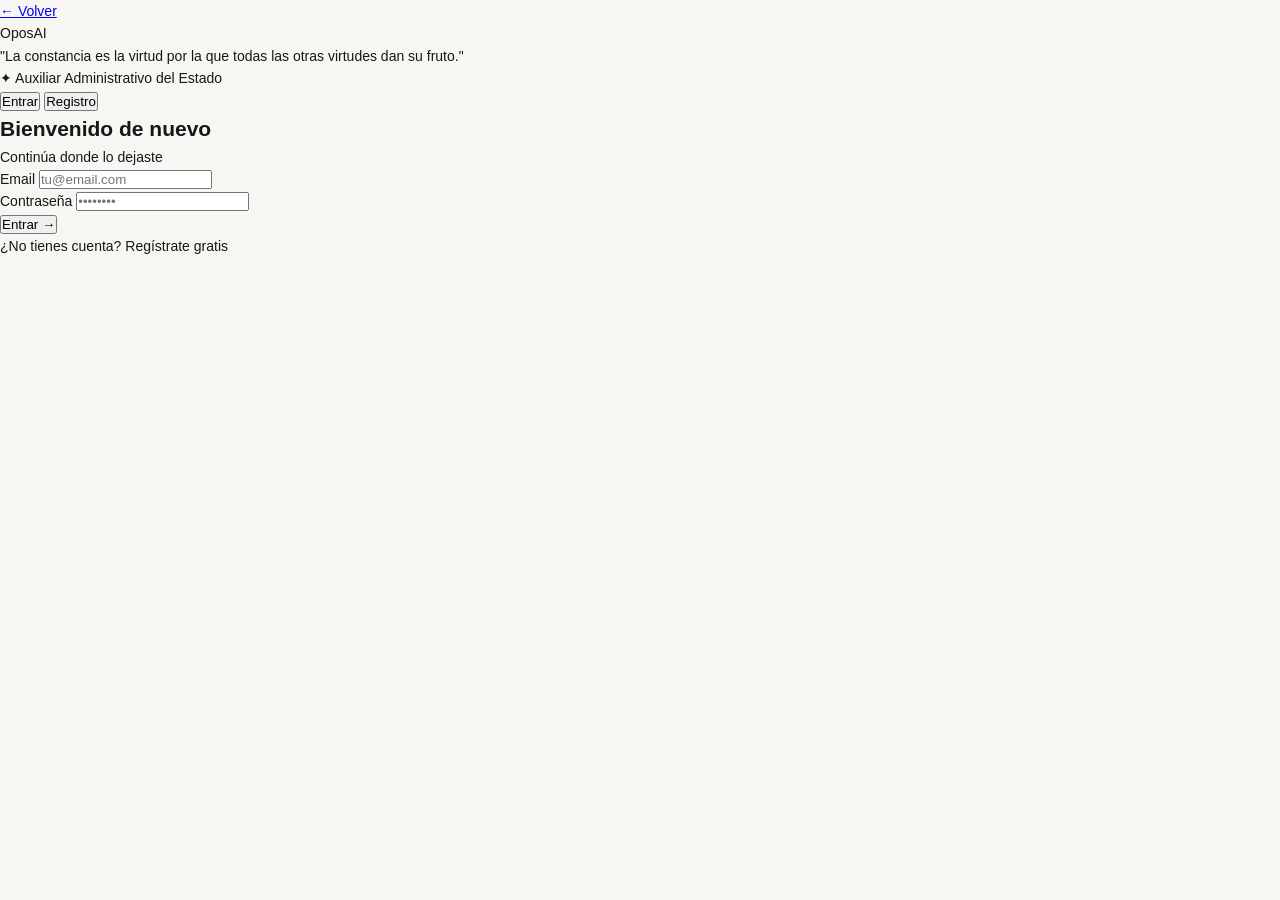
<file: app.html>
<!DOCTYPE html>
<html lang="es">
<head>
    <meta charset="UTF-8">
    <meta name="viewport" content="width=device-width, initial-scale=1.0">
    <title>OposAI — Tests</title>
    <link href="https://fonts.googleapis.com/css2?family=Fraunces:ital,wght@0,400;0,600;0,700;1,400&family=DM+Sans:wght@300;400;500;600&display=swap" rel="stylesheet">
    <link rel="stylesheet" href="css/style.css">
</head>
<body class="app-body">

    <!-- SIDEBAR -->
    <aside class="sidebar">
        <div class="sidebar-brand">
            <div class="brand-dot"></div>
            <span>OposAI</span>
        </div>

        <span class="nav-label">Tests</span>

        <div class="nav-item active" onclick="nav('tests', this)">
            <span class="nav-icon">📋</span> Por convocatoria
        </div>
        <div class="nav-item" onclick="nav('progreso', this)">
            <span class="nav-icon">📊</span> Mi progreso
        </div>

        <div class="sidebar-footer">
            <div class="user-row" onclick="cerrarSesion()">
                <div class="avatar" id="userAvatar">A</div>
                <div>
                    <div class="user-name" id="userName">Cargando...</div>
                    <div class="user-plan">Plan Gratuito · Cerrar sesión</div>
                </div>
            </div>
        </div>
    </aside>

    <!-- MAIN -->
    <main class="main">

        <!-- ══════ SECCIÓN: TESTS ══════ -->
        <section id="tests" class="section visible">
            <div class="page-header">
                <h1>Convocatorias oficiales</h1>
                <p>Auxiliar Administrativo del Estado · Preguntas reales de examen</p>
            </div>

            <!-- Vista: selector de convocatoria -->
            <div id="vistaSelector">
                <div class="conv-grid" id="convGrid">
                    <!-- Se genera con JS -->
                </div>
            </div>

            <!-- Vista: test activo -->
            <div id="vistaTest" style="display:none">

                <div class="test-header">
                    <button class="btn-back" onclick="volverSelector()">← Volver</button>
                    <div class="test-header-info">
                        <span id="testTitulo" class="test-titulo"></span>
                        <span id="testSubtitulo" class="test-subtitulo"></span>
                    </div>
                </div>

                <div id="scoreArea"></div>

                <div class="test-topbar">
                    <span class="test-counter" id="testLabel">0 / 0 respondidas</span>
                    <div class="pbar-wrap">
                        <div class="pbar-fill" id="testBar" style="width:0%"></div>
                    </div>
                </div>

                <div id="questionsWrap"></div>

                <div class="test-actions">
                    <button class="btn btn-primary" id="checkBtn" onclick="comprobar()" style="display:none">
                        ✅ Ver resultados
                    </button>
                    <button class="btn btn-ghost" onclick="repetirTest()">🔄 Repetir</button>
                </div>

            </div>
        </section>

        <!-- ══════ SECCIÓN: PROGRESO ══════ -->
        <section id="progreso" class="section">
            <div class="page-header">
                <h1>Mi progreso</h1>
                <p>Resultados y estadísticas de tus tests</p>
            </div>

            <div class="stats-grid">
                <div class="stat-card">
                    <div class="stat-icon">🧪</div>
                    <div class="stat-value" id="statTests">0</div>
                    <div class="stat-label">Tests completados</div>
                </div>
                <div class="stat-card">
                    <div class="stat-icon">🎯</div>
                    <div class="stat-value" id="statMedia">—</div>
                    <div class="stat-label">Puntuación media</div>
                </div>
                <div class="stat-card">
                    <div class="stat-icon">✅</div>
                    <div class="stat-value" id="statMejor">—</div>
                    <div class="stat-label">Mejor resultado</div>
                </div>
                <div class="stat-card">
                    <div class="stat-icon">📋</div>
                    <div class="stat-value" id="statConvs">0</div>
                    <div class="stat-label">Convocatorias hechas</div>
                </div>
            </div>

            <div class="card">
                <div class="card-title">🕐 Historial de tests</div>
                <div id="testHistory">
                    <div class="empty-state">
                        <div class="empty-icon">📋</div>
                        <p>Aún no has completado ningún test</p>
                    </div>
                </div>
            </div>
        </section>

    </main>

    <script src="js/auth.js"></script>
    <script src="data/preguntas.js"></script>
    <script src="js/app.js"></script>
</body>
</html>
</file>
<file: css/style.css>
/* ════════════════════════════════════════
   OposAI — style.css  v2.0
   ════════════════════════════════════════ */

/* ──────────── VARIABLES ──────────── */
:root {
    --bg:           #F7F6F2;
    --bg-2:         #EEECEA;
    --surface:      #FFFFFF;
    --border:       #E5E2DA;
    --border-2:     #D8D4CC;
    --text-1:       #17171A;
    --text-2:       #6B6860;
    --text-3:       #AAA89F;
    --accent:       #E8532A;
    --accent-h:     #D4431C;
    --accent-light: #FEF0EB;
    --accent-glow:  rgba(232,83,42,.18);
    --success:      #1A8A5A;
    --success-light:#E6F7F0;
    --warn:         #B45309;
    --warn-light:   #FEF3C7;
    --danger:       #DC2626;
    --danger-light: #FEF2F2;
    --sidebar-w:    268px;
    --r:            14px;
    --r-sm:         9px;
    --r-xs:         6px;
    --shadow-sm:    0 1px 2px rgba(0,0,0,.05);
    --shadow:       0 1px 3px rgba(0,0,0,.07), 0 4px 12px rgba(0,0,0,.05);
    --shadow-md:    0 2px 6px rgba(0,0,0,.07), 0 8px 24px rgba(0,0,0,.06);
    --shadow-focus: 0 0 0 3px var(--accent-glow);
}

/* ──────────── RESET ──────────── */
*, *::before, *::after { box-sizing: border-box; margin: 0; padding: 0; }

body {
    font-family: 'Plus Jakarta Sans', sans-serif;
    background: var(--bg);
    color: var(--text-1);
    display: flex;
    min-height: 100vh;
    font-size: 14px;
    line-height: 1.6;
    -webkit-font-smoothing: antialiased;
}

/* ──────────── ANIMACIONES ──────────── */
@keyframes fadeUp {
    from { opacity: 0; transform: translateY(12px); }
    to   { opacity: 1; transform: translateY(0); }
}
@keyframes fadeIn {
    from { opacity: 0; }
    to   { opacity: 1; }
}
@keyframes spin {
    to { transform: rotate(360deg); }
}
@keyframes pulse {
    0%, 100% { opacity: 1; }
    50%       { opacity: .5; }
}

/* ──────────── SIDEBAR ──────────── */
.sidebar {
    width: var(--sidebar-w);
    background: var(--surface);
    border-right: 1px solid var(--border);
    display: flex;
    flex-direction: column;
    position: fixed;
    inset: 0 auto 0 0;
    padding: 20px 12px;
    z-index: 200;
    overflow-y: auto;
}

/* Brand */
.brand {
    display: flex;
    align-items: center;
    gap: 11px;
    padding: 6px 8px 20px;
    border-bottom: 1px solid var(--border);
    margin-bottom: 16px;
    text-decoration: none;
    color: inherit;
}

.brand-icon {
    width: 36px;
    height: 36px;
    background: linear-gradient(135deg, var(--accent) 0%, #f07040 100%);
    border-radius: 10px;
    display: flex;
    align-items: center;
    justify-content: center;
    font-size: 18px;
    flex-shrink: 0;
    box-shadow: 0 2px 8px var(--accent-glow);
}

.brand-name {
    font-family: 'Playfair Display', serif;
    font-size: 20px;
    font-weight: 600;
    letter-spacing: -.4px;
    color: var(--text-1);
}

/* Nav items */
.nav-label {
    font-size: 10px;
    font-weight: 700;
    letter-spacing: .12em;
    text-transform: uppercase;
    color: var(--text-3);
    padding: 0 10px;
    margin: 10px 0 4px;
    display: block;
}

.nav-item {
    display: flex;
    align-items: center;
    gap: 10px;
    padding: 9px 11px;
    border-radius: var(--r-sm);
    cursor: pointer;
    color: var(--text-2);
    font-weight: 500;
    font-size: 13.5px;
    transition: background .13s, color .13s;
    margin-bottom: 2px;
    user-select: none;
    position: relative;
}

.nav-item:hover             { background: var(--bg); color: var(--text-1); }
.nav-item.active            { background: var(--accent-light); color: var(--accent); font-weight: 600; }
.nav-item.disabled          { opacity: .38; cursor: not-allowed; pointer-events: none; }

.nav-icon {
    font-size: 15px;
    width: 20px;
    text-align: center;
    flex-shrink: 0;
}

.nav-badge {
    margin-left: auto;
    background: var(--accent);
    color: #fff;
    font-size: 10px;
    font-weight: 700;
    padding: 2px 7px;
    border-radius: 99px;
    line-height: 1.6;
}

.nav-new {
    margin-left: auto;
    background: var(--success-light);
    color: var(--success);
    font-size: 9px;
    font-weight: 700;
    padding: 2px 7px;
    border-radius: 99px;
    letter-spacing: .05em;
    text-transform: uppercase;
}

/* Sidebar divider */
.nav-divider {
    margin: 14px 8px;
    border: none;
    border-top: 1px solid var(--border);
}

/* User footer */
.sidebar-footer {
    margin-top: auto;
    padding-top: 12px;
    border-top: 1px solid var(--border);
}

.user-row {
    display: flex;
    align-items: center;
    gap: 10px;
    padding: 9px 8px;
    border-radius: var(--r-sm);
    cursor: pointer;
    transition: background .13s;
}
.user-row:hover { background: var(--bg); }

.avatar {
    width: 33px;
    height: 33px;
    background: linear-gradient(135deg, var(--accent) 0%, #f07040 100%);
    border-radius: 50%;
    display: flex;
    align-items: center;
    justify-content: center;
    font-weight: 700;
    font-size: 13px;
    color: #fff;
    flex-shrink: 0;
}

.user-name { font-size: 13px; font-weight: 600; line-height: 1.3; }
.user-plan {
    font-size: 11px;
    color: var(--text-3);
    display: inline-flex;
    align-items: center;
    gap: 4px;
}
.user-plan::before {
    content: '';
    width: 5px; height: 5px;
    background: var(--success);
    border-radius: 50%;
    display: inline-block;
}

/* ──────────── MAIN ──────────── */
.main {
    margin-left: var(--sidebar-w);
    flex: 1;
    padding: 40px 48px;
    max-width: calc(100vw - var(--sidebar-w));
}

.section         { display: none; }
.section.visible { display: block; animation: fadeUp .2s ease; }

/* Page header */
.page-header { margin-bottom: 28px; }

.page-header h1 {
    font-family: 'Playfair Display', serif;
    font-size: 26px;
    font-weight: 600;
    letter-spacing: -.5px;
    margin-bottom: 5px;
    color: var(--text-1);
}

.page-header p {
    color: var(--text-2);
    font-size: 14px;
}

/* ──────────── CARD ──────────── */
.card {
    background: var(--surface);
    border: 1px solid var(--border);
    border-radius: var(--r);
    padding: 22px;
    box-shadow: var(--shadow);
}

.card + .card { margin-top: 16px; }

.card-title {
    font-size: 13px;
    font-weight: 700;
    margin-bottom: 18px;
    color: var(--text-1);
    display: flex;
    align-items: center;
    gap: 7px;
}

/* ──────────── BOTONES ──────────── */
.btn {
    display: inline-flex;
    align-items: center;
    gap: 7px;
    padding: 10px 20px;
    border: none;
    border-radius: var(--r-sm);
    font-family: 'Plus Jakarta Sans', sans-serif;
    font-size: 13.5px;
    font-weight: 600;
    cursor: pointer;
    transition: all .16s;
    white-space: nowrap;
}

.btn-primary {
    background: linear-gradient(135deg, var(--accent) 0%, #f06030 100%);
    color: #fff;
    box-shadow: 0 2px 8px var(--accent-glow);
}

.btn-primary:hover:not(:disabled) {
    background: linear-gradient(135deg, var(--accent-h) 0%, var(--accent) 100%);
    transform: translateY(-1px);
    box-shadow: 0 4px 16px var(--accent-glow);
}

.btn-primary:active:not(:disabled) { transform: translateY(0); }

.btn-primary:disabled {
    opacity: .55;
    cursor: not-allowed;
    transform: none;
    box-shadow: none;
}

.btn-ghost {
    background: transparent;
    color: var(--text-2);
    border: 1px solid var(--border);
}
.btn-ghost:hover { background: var(--bg); color: var(--text-1); border-color: var(--border-2); }

.btn-sm { padding: 7px 14px; font-size: 12.5px; }

/* Loading spinner en botón */
.btn .spinner {
    width: 13px; height: 13px;
    border: 2px solid rgba(255,255,255,.35);
    border-top-color: #fff;
    border-radius: 50%;
    animation: spin .7s linear infinite;
}

/* ──────────── ANALIZADOR ──────────── */
textarea.input-area {
    width: 100%;
    min-height: 200px;
    padding: 16px;
    border: 1.5px solid var(--border);
    border-radius: var(--r);
    font-family: 'Plus Jakarta Sans', sans-serif;
    font-size: 14px;
    color: var(--text-1);
    resize: vertical;
    transition: border-color .18s, box-shadow .18s;
    line-height: 1.75;
    background: var(--surface);
}

textarea.input-area:focus {
    outline: none;
    border-color: var(--accent);
    box-shadow: var(--shadow-focus);
}
textarea.input-area::placeholder { color: var(--text-3); }

.char-counter {
    text-align: right;
    font-size: 11.5px;
    color: var(--text-3);
    margin-top: 7px;
}

.toolbar { display: flex; gap: 10px; margin-top: 14px; flex-wrap: wrap; }

/* Empty state */
.empty-state         { text-align: center; padding: 44px 24px; }
.empty-state .es-icon { font-size: 36px; margin-bottom: 10px; opacity: .6; }
.empty-state .es-title {
    font-size: 14px;
    font-weight: 600;
    color: var(--text-2);
    margin-bottom: 5px;
}
.empty-state .es-sub { font-size: 13px; color: var(--text-3); }

/* Result */
.result-tag {
    display: inline-flex;
    align-items: center;
    gap: 7px;
    font-size: 10.5px;
    font-weight: 700;
    letter-spacing: .1em;
    text-transform: uppercase;
    color: var(--accent);
    margin-bottom: 16px;
    background: var(--accent-light);
    padding: 4px 10px;
    border-radius: 99px;
}

.result-body {
    font-size: 14.5px;
    line-height: 1.9;
    color: var(--text-1);
}

.result-body ul { padding-left: 20px; margin: 8px 0; }
.result-body li { margin-bottom: 6px; }
.result-body strong { color: var(--text-1); }

.result-meta {
    margin-top: 18px;
    padding-top: 14px;
    border-top: 1px solid var(--border);
    display: flex;
    gap: 18px;
    font-size: 12px;
    color: var(--text-2);
    flex-wrap: wrap;
}

.info-pill {
    margin-top: 14px;
    padding: 12px 16px;
    background: var(--accent-light);
    border-radius: var(--r-sm);
    font-size: 13px;
    color: var(--accent);
    border: 1px solid rgba(232,83,42,.15);
}

/* ──────────── TEST ──────────── */

/* Input de tema */
.tema-input {
    flex: 1;
    padding: 10px 14px;
    border: 1.5px solid var(--border);
    border-radius: var(--r-sm);
    font-family: 'Plus Jakarta Sans', sans-serif;
    font-size: 14px;
    color: var(--text-1);
    background: var(--surface);
    outline: none;
    transition: border-color .18s, box-shadow .18s;
    min-width: 0;
}
.tema-input:focus {
    border-color: var(--accent);
    box-shadow: var(--shadow-focus);
}
.tema-input::placeholder { color: var(--text-3); }

.test-topbar {
    display: flex;
    align-items: center;
    gap: 14px;
    margin-bottom: 20px;
}

.pbar-wrap {
    flex: 1;
    height: 5px;
    background: var(--border);
    border-radius: 99px;
    overflow: hidden;
}

.pbar-fill {
    height: 100%;
    background: linear-gradient(90deg, var(--accent) 0%, #f07040 100%);
    border-radius: 99px;
    transition: width .4s cubic-bezier(.34,1.56,.64,1);
}

.test-counter { font-size: 12.5px; font-weight: 600; color: var(--text-2); white-space: nowrap; }

/* Question card */
.q-card {
    background: var(--surface);
    border: 1px solid var(--border);
    border-radius: var(--r);
    padding: 22px;
    margin-bottom: 12px;
    box-shadow: var(--shadow);
    animation: fadeUp .2s ease both;
}

.q-card:nth-child(1) { animation-delay: .04s; }
.q-card:nth-child(2) { animation-delay: .08s; }
.q-card:nth-child(3) { animation-delay: .12s; }
.q-card:nth-child(4) { animation-delay: .16s; }
.q-card:nth-child(5) { animation-delay: .20s; }

.q-num {
    font-size: 10.5px;
    font-weight: 700;
    letter-spacing: .1em;
    text-transform: uppercase;
    color: var(--text-3);
    margin-bottom: 8px;
}

.q-text {
    font-size: 15px;
    font-weight: 600;
    line-height: 1.55;
    margin-bottom: 16px;
    color: var(--text-1);
}

.opts { list-style: none; display: flex; flex-direction: column; gap: 7px; }

.opt {
    display: flex;
    align-items: center;
    gap: 11px;
    padding: 11px 14px;
    border: 1.5px solid var(--border);
    border-radius: var(--r-sm);
    cursor: pointer;
    font-size: 13.5px;
    font-weight: 500;
    transition: all .13s;
    color: var(--text-1);
}

.opt:hover:not(.correct):not(.wrong):not(.selected) {
    border-color: var(--accent);
    background: var(--accent-light);
    color: var(--accent);
    transform: translateX(2px);
}

.opt.selected { border-color: var(--accent); background: var(--accent-light); color: var(--accent); }
.opt.correct  { border-color: var(--success); background: var(--success-light); color: var(--success); }
.opt.wrong    { border-color: var(--danger);  background: var(--danger-light);  color: var(--danger); }

.opt-letter {
    width: 26px; height: 26px;
    border-radius: var(--r-xs);
    background: var(--bg);
    display: flex; align-items: center; justify-content: center;
    font-size: 11.5px; font-weight: 700;
    flex-shrink: 0;
    transition: all .13s;
    color: var(--text-2);
}

.opt.selected .opt-letter { background: var(--accent);  color: #fff; }
.opt.correct  .opt-letter { background: var(--success); color: #fff; }
.opt.wrong    .opt-letter { background: var(--danger);  color: #fff; }

/* Score banner */
.score-banner {
    display: flex;
    align-items: center;
    gap: 18px;
    padding: 20px 24px;
    border-radius: var(--r);
    margin-bottom: 20px;
    animation: fadeUp .22s ease;
}

.score-banner.good  { background: var(--success-light); border: 1px solid #A7F3D0; }
.score-banner.ok    { background: var(--warn-light);    border: 1px solid #FDE68A; }
.score-banner.bad   { background: var(--danger-light);  border: 1px solid #FECACA; }

.score-num {
    font-family: 'Playfair Display', serif;
    font-size: 42px;
    line-height: 1;
    font-weight: 600;
    flex-shrink: 0;
}

.score-banner.good .score-num { color: var(--success); }
.score-banner.ok   .score-num { color: var(--warn); }
.score-banner.bad  .score-num { color: var(--danger); }

.score-msg { font-weight: 700; font-size: 15px; margin-bottom: 3px; }
.score-sub { font-size: 13px; color: var(--text-2); }

.test-actions { display: flex; gap: 10px; margin-top: 18px; flex-wrap: wrap; }

/* ──────────── PROGRESO ──────────── */
.stats-grid {
    display: grid;
    grid-template-columns: repeat(4, 1fr);
    gap: 14px;
    margin-bottom: 20px;
}

.stat-card {
    background: var(--surface);
    border: 1px solid var(--border);
    border-radius: var(--r);
    padding: 20px;
    box-shadow: var(--shadow);
    transition: box-shadow .18s, transform .18s;
}
.stat-card:hover { box-shadow: var(--shadow-md); transform: translateY(-1px); }

.stat-icon  { font-size: 20px; margin-bottom: 12px; }

.stat-value {
    font-family: 'Playfair Display', serif;
    font-size: 32px;
    letter-spacing: -.5px;
    line-height: 1;
    margin-bottom: 5px;
    color: var(--text-1);
}

.stat-label { font-size: 12.5px; color: var(--text-2); }

.stat-delta {
    font-size: 11.5px;
    color: var(--success);
    font-weight: 600;
    margin-top: 8px;
    display: flex;
    align-items: center;
    gap: 3px;
}
.stat-delta.neutral { color: var(--warn); }

.two-col    { display: grid; grid-template-columns: 1fr 1fr; gap: 16px; margin-bottom: 16px; }

/* Streak grid */
.streak-wrap { display: flex; flex-direction: column; gap: 5px; }
.streak-labels {
    display: grid;
    grid-template-columns: repeat(7, 1fr);
    gap: 4px;
    margin-bottom: 2px;
}
.streak-labels span {
    font-size: 9.5px;
    font-weight: 600;
    color: var(--text-3);
    text-align: center;
    text-transform: uppercase;
}
.week-row    { display: grid; grid-template-columns: repeat(7, 1fr); gap: 4px; }

.day-cell {
    aspect-ratio: 1;
    border-radius: 5px;
    background: var(--bg);
    border: 1px solid var(--border);
    display: flex; align-items: center; justify-content: center;
    font-size: 10px; font-weight: 600;
    color: var(--text-3);
    transition: all .13s;
}

.day-cell.done  { background: var(--accent); border-color: var(--accent); color: #fff; }
.day-cell.today { border: 2px solid var(--accent); color: var(--accent); background: var(--accent-light); font-weight: 700; }

/* Subject bars */
.subj-row   { margin-bottom: 16px; }
.subj-head  { display: flex; justify-content: space-between; margin-bottom: 6px; font-size: 13px; align-items: center; }
.subj-name  { font-weight: 500; color: var(--text-1); }
.subj-pct   { font-weight: 700; color: var(--text-2); font-size: 12px; }

.subj-track { height: 6px; background: var(--bg-2); border-radius: 99px; overflow: hidden; }
.subj-fill  {
    height: 100%;
    background: linear-gradient(90deg, var(--accent) 0%, #f07040 100%);
    border-radius: 99px;
    transition: width 1.1s cubic-bezier(.34,1.56,.64,1);
}

/* History */
.hist-row {
    display: flex;
    align-items: center;
    gap: 12px;
    padding: 13px 0;
    border-bottom: 1px solid var(--border);
    font-size: 13px;
}
.hist-row:last-child { border-bottom: none; padding-bottom: 0; }

.hist-icon {
    width: 36px; height: 36px;
    background: var(--bg);
    border: 1px solid var(--border);
    border-radius: var(--r-sm);
    display: flex; align-items: center; justify-content: center;
    font-size: 16px;
    flex-shrink: 0;
}

.hist-info  { flex: 1; min-width: 0; }
.hist-topic { font-weight: 600; margin-bottom: 2px; white-space: nowrap; overflow: hidden; text-overflow: ellipsis; }
.hist-date  { font-size: 11.5px; color: var(--text-3); }
.hist-score { font-weight: 700; font-size: 14.5px; flex-shrink: 0; }

.badge {
    display: inline-flex;
    padding: 3px 9px;
    border-radius: 99px;
    font-size: 11px;
    font-weight: 700;
    flex-shrink: 0;
}

.badge.green  { background: var(--success-light); color: var(--success); }
.badge.orange { background: var(--warn-light);    color: var(--warn); }
.badge.red    { background: var(--danger-light);  color: var(--danger); }

/* ──────────── ALERTA / AVISO ──────────── */
.alert {
    padding: 12px 16px;
    border-radius: var(--r-sm);
    font-size: 13px;
    font-weight: 500;
    display: flex;
    align-items: flex-start;
    gap: 10px;
    margin-bottom: 16px;
}
.alert-warn { background: var(--warn-light); color: var(--warn); border: 1px solid #FDE68A; }
.alert-info { background: var(--accent-light); color: var(--accent); border: 1px solid rgba(232,83,42,.2); }

/* ──────────── RESPONSIVE ──────────── */
@media (max-width: 1100px) {
    .main { padding: 32px 32px; }
}
@media (max-width: 960px) {
    .stats-grid { grid-template-columns: repeat(2, 1fr); }
    .two-col    { grid-template-columns: 1fr; }
}
@media (max-width: 680px) {
    .sidebar { transform: translateX(-100%); }
    .main    { margin-left: 0; padding: 22px 16px; }
    .stats-grid { grid-template-columns: 1fr 1fr; gap: 10px; }
}
</file>
